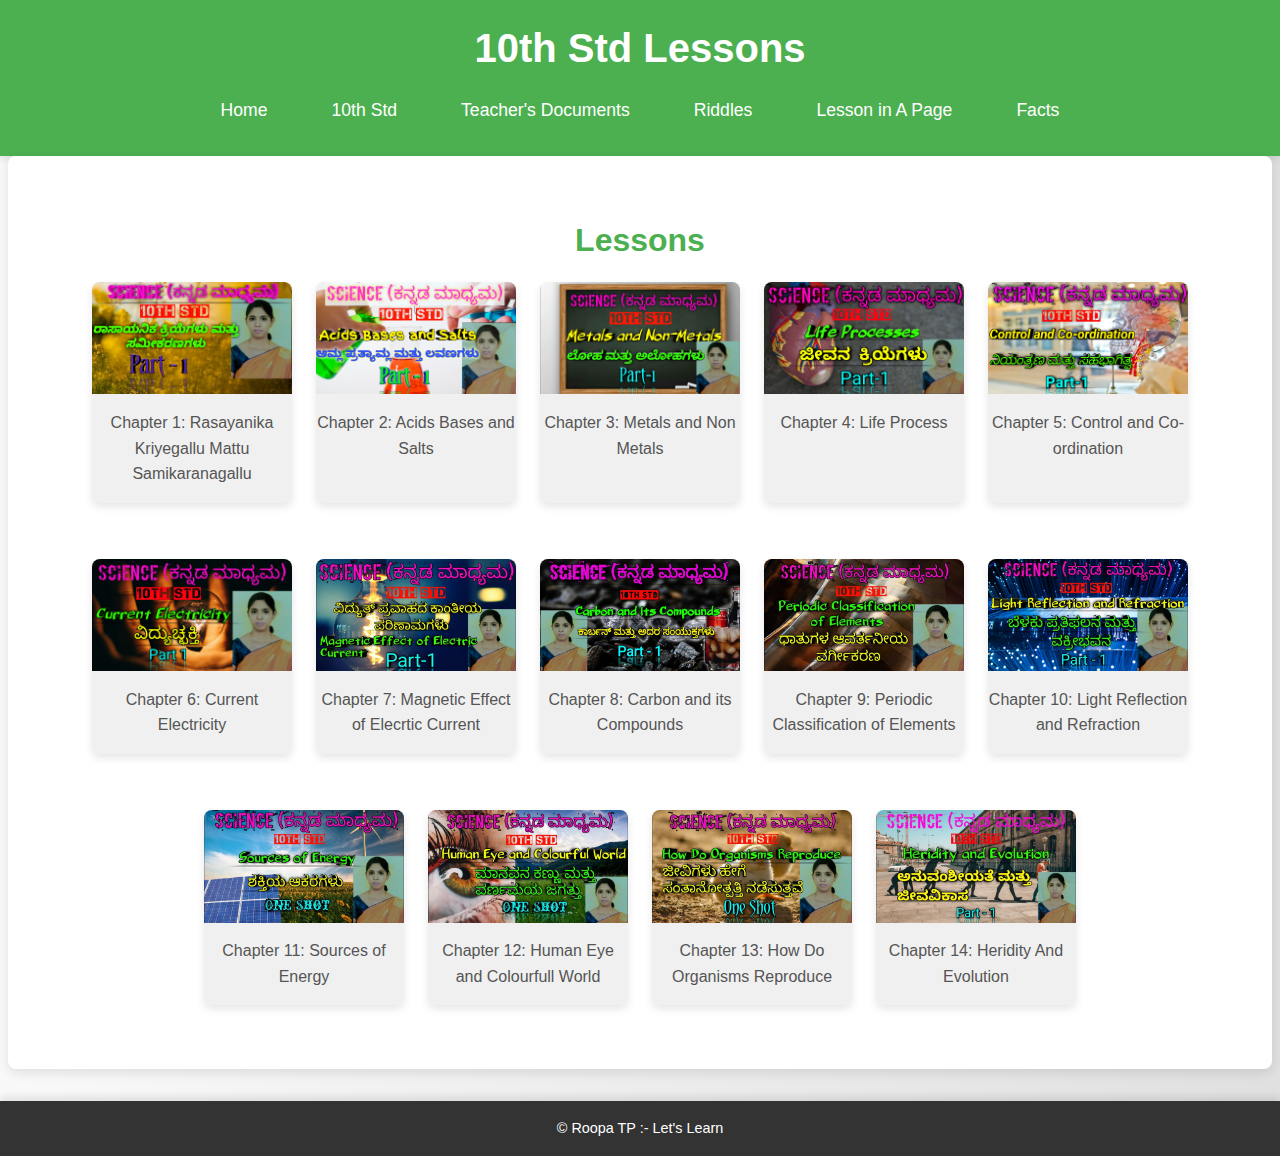
<file: 10thstd.html>
<!DOCTYPE html>
<html lang="en">
<head>
    <meta charset="UTF-8">
    <meta name="viewport" content="width=device-width, initial-scale=1.0">
    <title>10th Std Lessons</title>
    <link rel="stylesheet" href="styles/style.css">
</head>
<body>
    <header>
        <h1>10th Std Lessons</h1>
        <nav>
            <ul class="nav-tabs">
                <li><a href="index.html">Home</a></li>
                <li><a href="10thstd.html">10th Std</a></li>
                <li><a href="notes.html">Teacher's Documents</a></li>
                <li><a href="riddles.html">Riddles</a></li>
                <li><a href="lesson.html">Lesson in A Page</a></li>
                <li><a href="facts.html">Facts</a></li>
            </ul>
        </nav>
    </header>
    <main>
        <h2>Lessons</h2>
        <div class="video-thumbnails">

            <div class="thumbnail">
                <a href="https://youtube.com/playlist?list=PLj8nz7KbiNiG-OCGOuF7rSvcFRnjRmSiw&si=UfWMxEzEPc8SvxS7">
                    <img src="images/lesson1.jpg" alt="Lesson 1">
                </a>
                <p>Chapter 1: Rasayanika Kriyegallu Mattu Samikaranagallu</p>
            </div>
            
            <div class="thumbnail">
                <a href="https://youtube.com/playlist?list=PLj8nz7KbiNiF4QnxbDm-dBiC18nBbaE99&si=9hUsu5hoz8mXh51f">
                    <img src="images/lesson2.jpg" alt="Lesson 2">
                </a>
                <p>Chapter 2: Acids Bases and Salts</p>
            </div>

            <div class="thumbnail">
                <a href="https://youtube.com/playlist?list=PLj8nz7KbiNiFqinnA0u3bvlDDjq0TO-K_&si=U8MfXmQgQT_akzrb">
                    <img src="images/lesson3.jpg" alt="Lesson 3">
                </a>
                <p>Chapter 3: Metals and Non Metals</p>
            </div>

            <div class="thumbnail">
                <a href="https://youtube.com/playlist?list=PLj8nz7KbiNiFQuMODqHPg3UhQUzYmmeRX&si=C747zIRR0Lz3_Ge8">
                    <img src="images/lesson4.jpg" alt="Lesson 4">
                </a>
                <p>Chapter 4: Life Process</p>
            </div>

            <div class="thumbnail">
                <a href="https://youtube.com/playlist?list=PLj8nz7KbiNiHEgw-AfodubWfdknPceDq2&si=dDcAELY-MiBTOLyj">
                    <img src="images/lesson5.jpg" alt="Lesson 5">
                </a>
                <p>Chapter 5: Control and Co-ordination</p>
            </div>

            <div class="thumbnail">
                <a href="https://youtube.com/playlist?list=PLj8nz7KbiNiF1_K-813VHsavTqf1V-WxN&si=7EpDuiWIYbtFDFUn">
                    <img src="images/lesson6.jpg" alt="Lesson 6">
                </a>
                <p>Chapter 6: Current Electricity</p>
            </div>

            <div class="thumbnail">
                <a href="https://youtube.com/playlist?list=PLj8nz7KbiNiGnOAkgUnFNZb1AmnBukrwA&si=86jnBDjfoSq0d7kF">
                    <img src="images/lesson7.jpg" alt="Lesson 7">
                </a>
                <p>Chapter 7: Magnetic Effect of Elecrtic Current</p>
            </div>

            <div class="thumbnail">
                <a href="https://youtube.com/playlist?list=PLj8nz7KbiNiGqwFvkgnbTyZddtNnbbxIT&si=GmNvH_SDPGjY8U2V">
                    <img src="images/lesson8.jpg" alt="Lesson 8">
                </a>
                <p>Chapter 8: Carbon and its Compounds</p>
            </div>

            <div class="thumbnail">
                <a href="https://youtube.com/playlist?list=PLj8nz7KbiNiEiy2Orj_7g4__VR7TzNNJT&si=dfpxrRbmSHG_M5jv">
                    <img src="images/lesson9.jpg" alt="Lesson 9">
                </a>
                <p>Chapter 9: Periodic Classification of Elements</p>
            </div>

            <div class="thumbnail">
                <a href="https://youtube.com/playlist?list=PLj8nz7KbiNiGfeeNDZwafLYkxcPNj5Z7c&si=zjpGSOaG9llUzBv6">
                    <img src="images/lesson10.jpg" alt="Lesson 10">
                </a>
                <p>Chapter 10: Light Reflection and Refraction</p>
            </div>

            <div class="thumbnail">
                <a href="https://youtube.com/playlist?list=PLj8nz7KbiNiEel8twgoFpxT-dZONQTbzo&si=xRwx2GZb3TveNxdd">
                    <img src="images/lesson11.jpg" alt="Lesson 11">
                </a>
                <p>Chapter 11: Sources of Energy</p>
            </div>

            <div class="thumbnail">
                <a href="https://youtube.com/playlist?list=PLj8nz7KbiNiFhOIRLVKMkIH991ZhIse83&si=Mkva3uWiXZ6t_88l">
                    <img src="images/lesson12.jpg" alt="Lesson 12">
                </a>
                <p>Chapter 12: Human Eye and Colourfull World</p>
            </div>

            <div class="thumbnail">
                <a href="https://youtube.com/playlist?list=PLj8nz7KbiNiE7gmuKBPzSHBOg2iptK_xN&si=Hg71edwEVm4K4v5X">
                    <img src="images/lesson13.jpg" alt="Lesson 13">
                </a>
                <p>Chapter 13: How Do Organisms Reproduce</p>
            </div>

            <div class="thumbnail">
                <a href="https://youtube.com/playlist?list=PLj8nz7KbiNiGMZf-9jFFPrGL6EUP-sLCK&si=tf6H6TDprt8GOUTq">
                    <img src="images/lesson14.jpg" alt="Lesson 14">
                </a>
                <p>Chapter 14: Heridity And Evolution</p>
            </div>

        </div>
    </main>
    <footer>
        <p>&copy; Roopa TP :- Let's Learn</p>
    </footer>
</body>
</html>
</file>
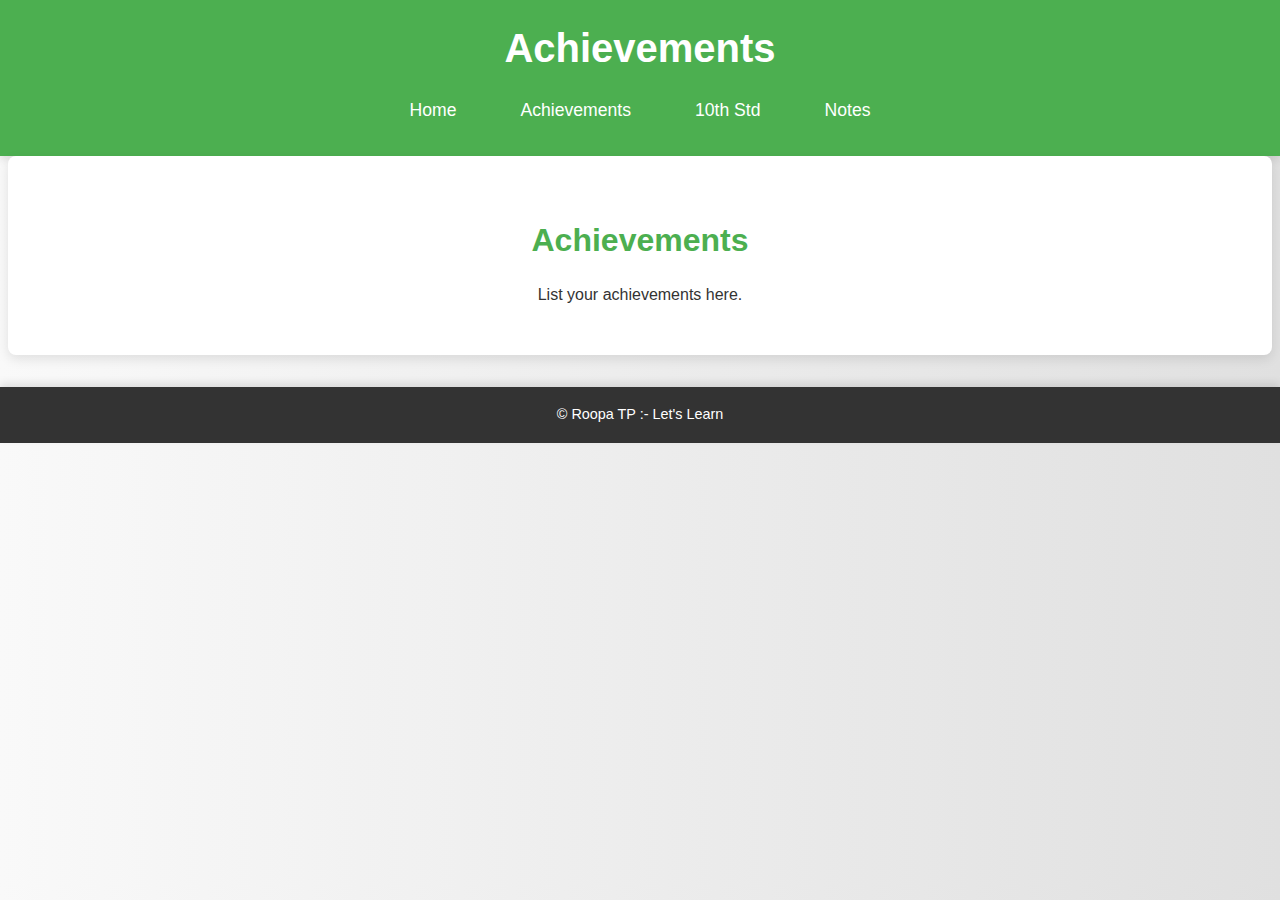
<file: achievements.html>
<!DOCTYPE html>
<html lang="en">
<head>
    <meta charset="UTF-8">
    <meta name="viewport" content="width=device-width, initial-scale=1.0">
    <title>Achievements</title>
    <link rel="stylesheet" href="styles/style.css">
</head>
<body>
    <header>
        <h1>Achievements</h1>
        <nav>
            <ul>
                <li><a href="index.html">Home</a></li>
                <li><a href="achievements.html">Achievements</a></li>
                <li><a href="10thstd.html">10th Std</a></li>
                <li><a href="notes.html">Notes</a></li>
            </ul>
        </nav>
    </header>
    <main>
        <h2>Achievements</h2>
        <p>List your achievements here.</p>
    </main>
    <footer>
        <p>&copy; Roopa TP :- Let's Learn</p>
    </footer>
</body>
</html>
</file>
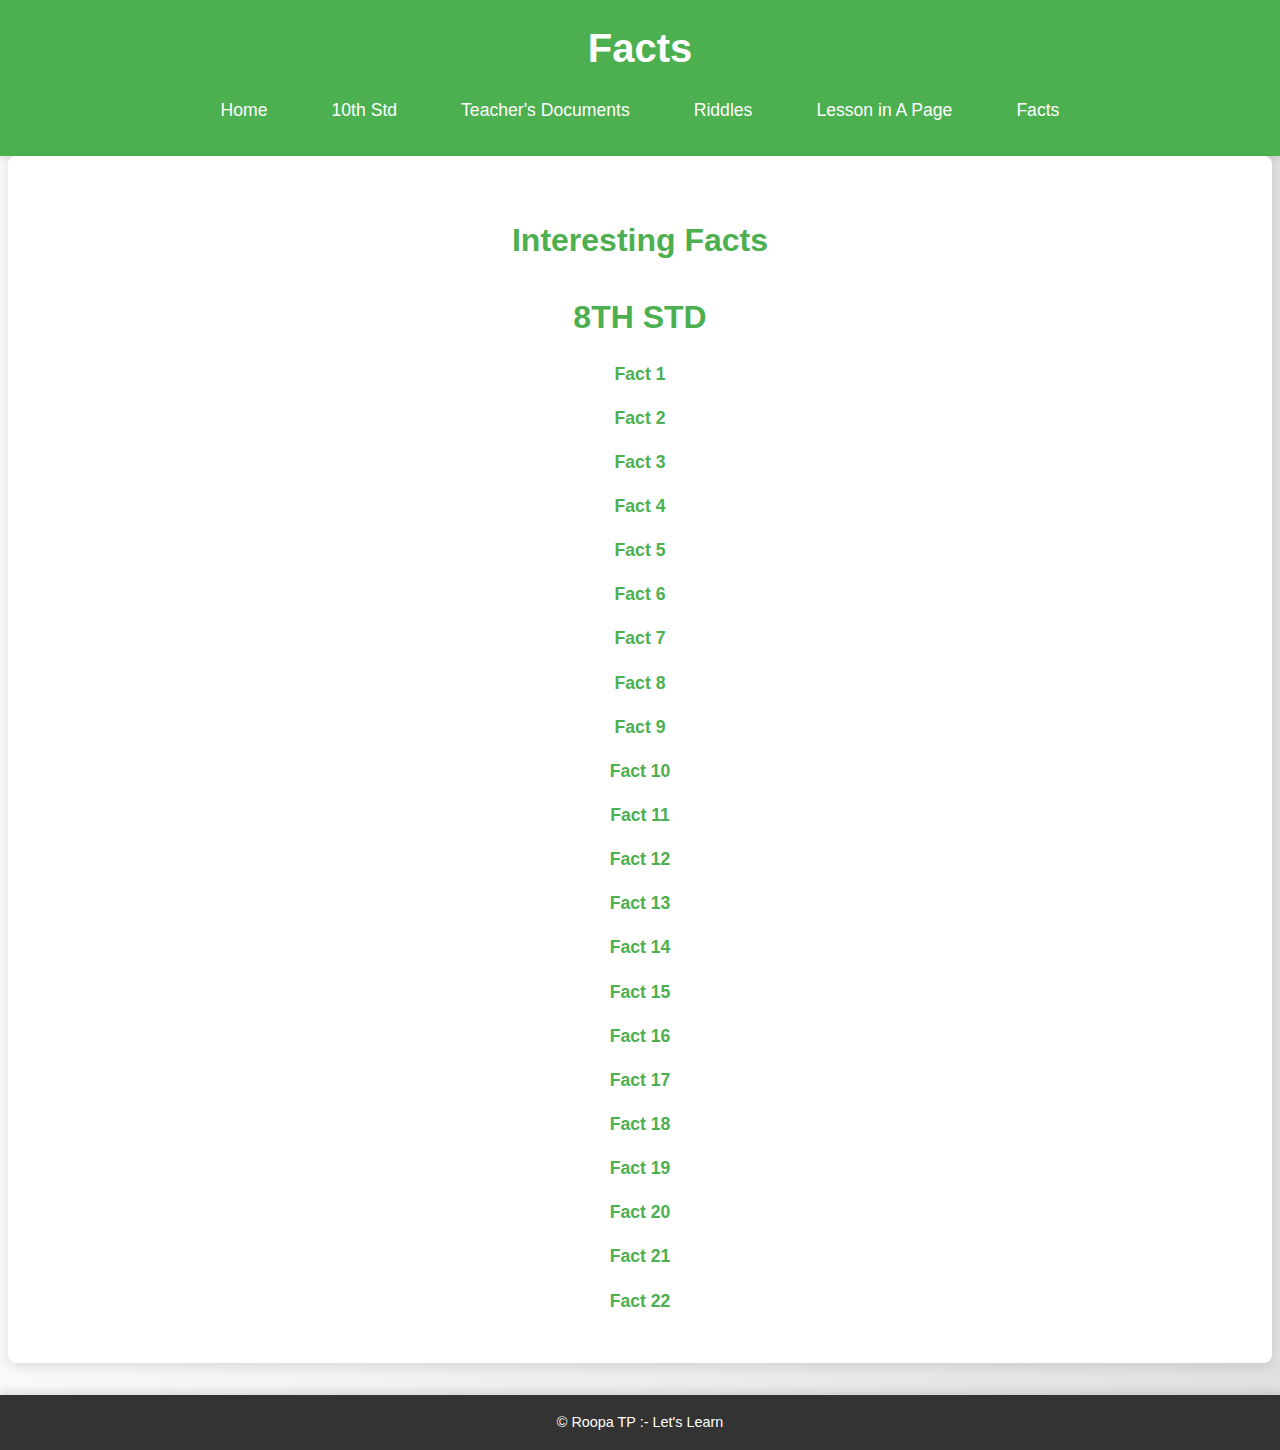
<file: facts.html>
<!DOCTYPE html>
<html lang="en">
<head>
    <meta charset="UTF-8">
    <meta name="viewport" content="width=device-width, initial-scale=1.0">
    <title>Facts</title>
    <link rel="stylesheet" href="styles/style.css">
</head>
<body>
    <header>
        <h1>Facts</h1>
        <nav>
            <ul class="nav-tabs">
                <li><a href="index.html">Home</a></li>
                <li><a href="10thstd.html">10th Std</a></li>
                <li><a href="notes.html">Teacher's Documents</a></li>
                <li><a href="riddles.html">Riddles</a></li>
                <li><a href="lesson.html">Lesson in A Page</a></li>
                <li><a href="facts.html">Facts</a></li>
            </ul>
        </nav>
    </header>
    <main>
        <h2>Interesting Facts</h2>
         <ul class="notes-list">
            <h2>8TH STD</h2>
            <li><a href="https://drive.google.com/file/d/1WWZulH-wD24nl8RTsA1j4r2wf_iGZ0UW/view?usp=sharing">Fact 1</a></li>
            <li><a href="https://drive.google.com/file/d/1gZ2cqfPIB7MdTxoRW-GRufi0wtFzlJN7/view?usp=sharing">Fact 2</a></li>
            <li><a href="https://drive.google.com/file/d/1rNMCg4LEoTwU31Ls6FeDuKZKRTd7yiE9/view?usp=sharing">Fact 3</a></li>
            <li><a href="https://drive.google.com/file/d/1e5AMbl-Dq2-IIblLS0PJldSXgFNIG4R9/view?usp=sharing">Fact 4</a></li>
            <li><a href="https://drive.google.com/file/d/1ztVzofsWlLbbNqciQcVYW_caNaK2KLQH/view?usp=sharing">Fact 5</a></li>
            <li><a href="https://drive.google.com/file/d/1Q0sT46FMFwPs0WuvK-zawc2lluHumFTc/view?usp=sharing">Fact 6</a></li>
            <li><a href="https://drive.google.com/file/d/1ZpVsS6jC334ZebWHMeS7jAnkTU8Xa-ZX/view?usp=sharing">Fact 7</a></li>
            <li><a href="https://drive.google.com/file/d/1LcRo6SoTdd04BZdb88VOKQgm6AgaaG5y/view?usp=sharing">Fact 8</a></li>
            <li><a href="https://drive.google.com/file/d/1UoA0i-9NbTE4Xp2x3FpUauQLLvYCyfs1/view?usp=sharing">Fact 9</a></li>
            <li><a href="https://drive.google.com/file/d/1sGkDKDrlVufblTJBKxg_3wCHwEhXXcMD/view?usp=sharing">Fact 10</a></li>
            <li><a href="https://drive.google.com/file/d/1jKGt-Or0fPJ3SiUM7g_Uuqov_Mz9WKEL/view?usp=sharing">Fact 11</a></li>
            <li><a href="https://drive.google.com/file/d/14H5TL-Rdi2eMIr7Ywm3mgQdnHxB1D4iu/view?usp=sharing">Fact 12</a></li>
            <li><a href="https://drive.google.com/file/d/1_1CkPyqXLRUCfzROENO7vF2ns-4k490n/view?usp=sharing">Fact 13</a></li>
            <li><a href="https://drive.google.com/file/d/1ySczRbHoRVcQRjvdrPAIycniqbmsje5k/view?usp=sharing">Fact 14</a></li>
            <li><a href="https://drive.google.com/file/d/1MAYyfxk-13Ov2v0yqkO4-YyAwmLu__25/view?usp=sharing">Fact 15</a></li>
            <li><a href="https://drive.google.com/file/d/1Z8ghcuSbqx2DP_wrPgOaeBv7XacJTLhB/view?usp=sharing">Fact 16</a></li>
            <li><a href="https://drive.google.com/file/d/1J3lYhtc1qja3Qbsit4P5Lwx6VU2EkY6c/view?usp=sharing">Fact 17</a></li>
            <li><a href="https://drive.google.com/file/d/1QPTfofeTr0I6ZUzh4Uon17EfNVbBpiGn/view?usp=sharing">Fact 18</a></li>
            <li><a href="https://drive.google.com/file/d/19X_jF1rn2BDkUFBWnp3Ve_83OrAsx0SL/view?usp=sharing">Fact 19</a></li>
            <li><a href="https://drive.google.com/file/d/1gk7hIO2fnKcs9PKnHjFjLbe_yQm9qycE/view?usp=sharing">Fact 20</a></li>
            <li><a href="https://drive.google.com/file/d/1by9S1fAnXdibrUUkjVpaoPDkEfYwPDcN/view?usp=sharing">Fact 21</a></li>
            <li><a href="https://drive.google.com/file/d/1ye_Ss3yL6o31-PATyWdvYbJUdB0bHDip/view?usp=sharing">Fact 22</a></li>
         </ul>
    </main>
    <footer>
        <p>&copy; Roopa TP :- Let's Learn</p>
    </footer>
</body>
</html>
</file>
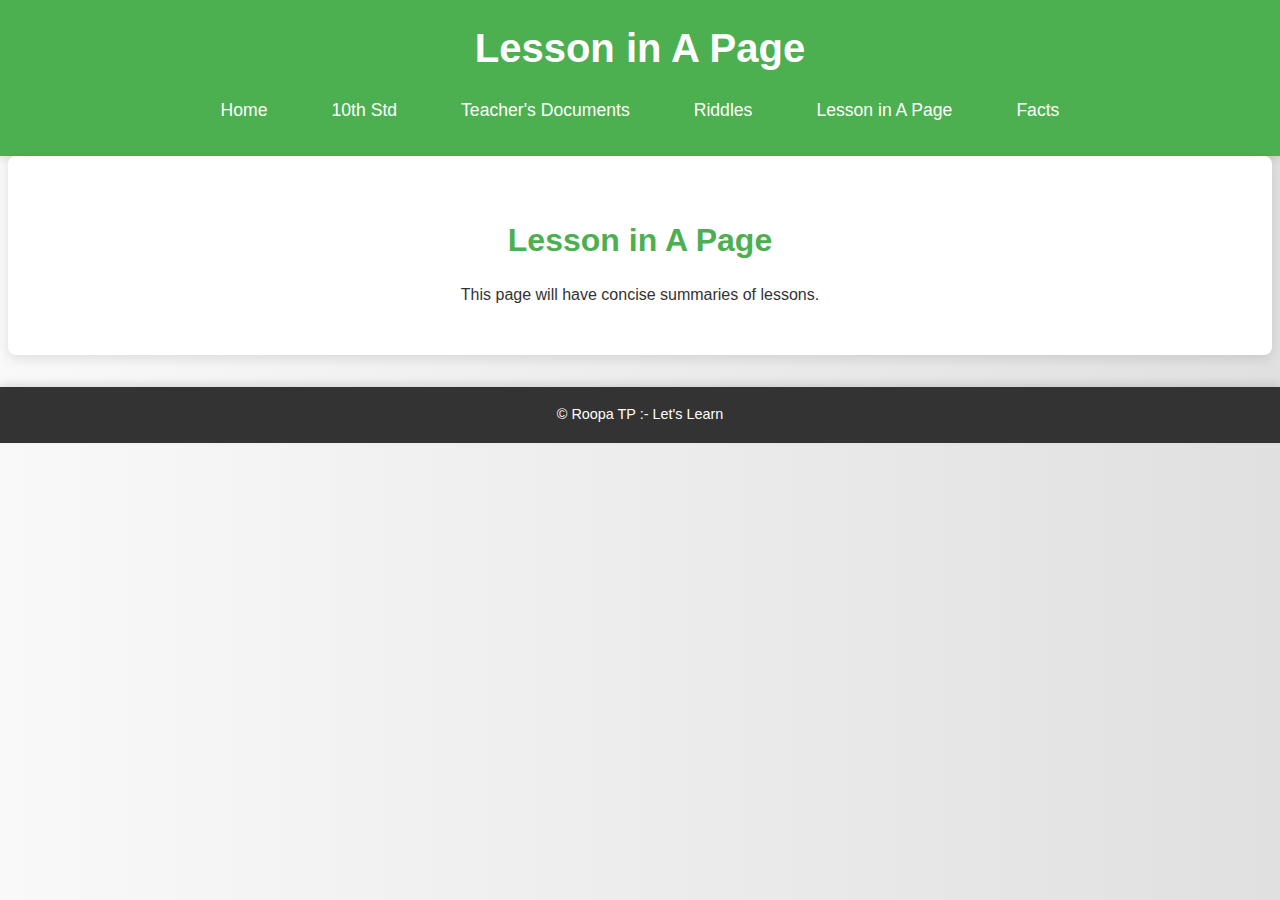
<file: lesson.html>
<!DOCTYPE html>
<html lang="en">
<head>
    <meta charset="UTF-8">
    <meta name="viewport" content="width=device-width, initial-scale=1.0">
    <title>Lesson in A Page</title>
    <link rel="stylesheet" href="styles/style.css">
</head>
<body>
    <header>
        <h1>Lesson in A Page</h1>
        <nav>
            <ul class="nav-tabs">
                <li><a href="index.html">Home</a></li>
                <li><a href="10thstd.html">10th Std</a></li>
                <li><a href="notes.html">Teacher's Documents</a></li>
                <li><a href="riddles.html">Riddles</a></li>
                <li><a href="lesson.html">Lesson in A Page</a></li>
                <li><a href="facts.html">Facts</a></li>
            </ul>
        </nav>
    </header>
    <main>
        <h2>Lesson in A Page</h2>
        <p>This page will have concise summaries of lessons.</p>
    </main>
    <footer>
        <p>&copy; Roopa TP :- Let's Learn</p>
    </footer>
</body>
</html>
</file>
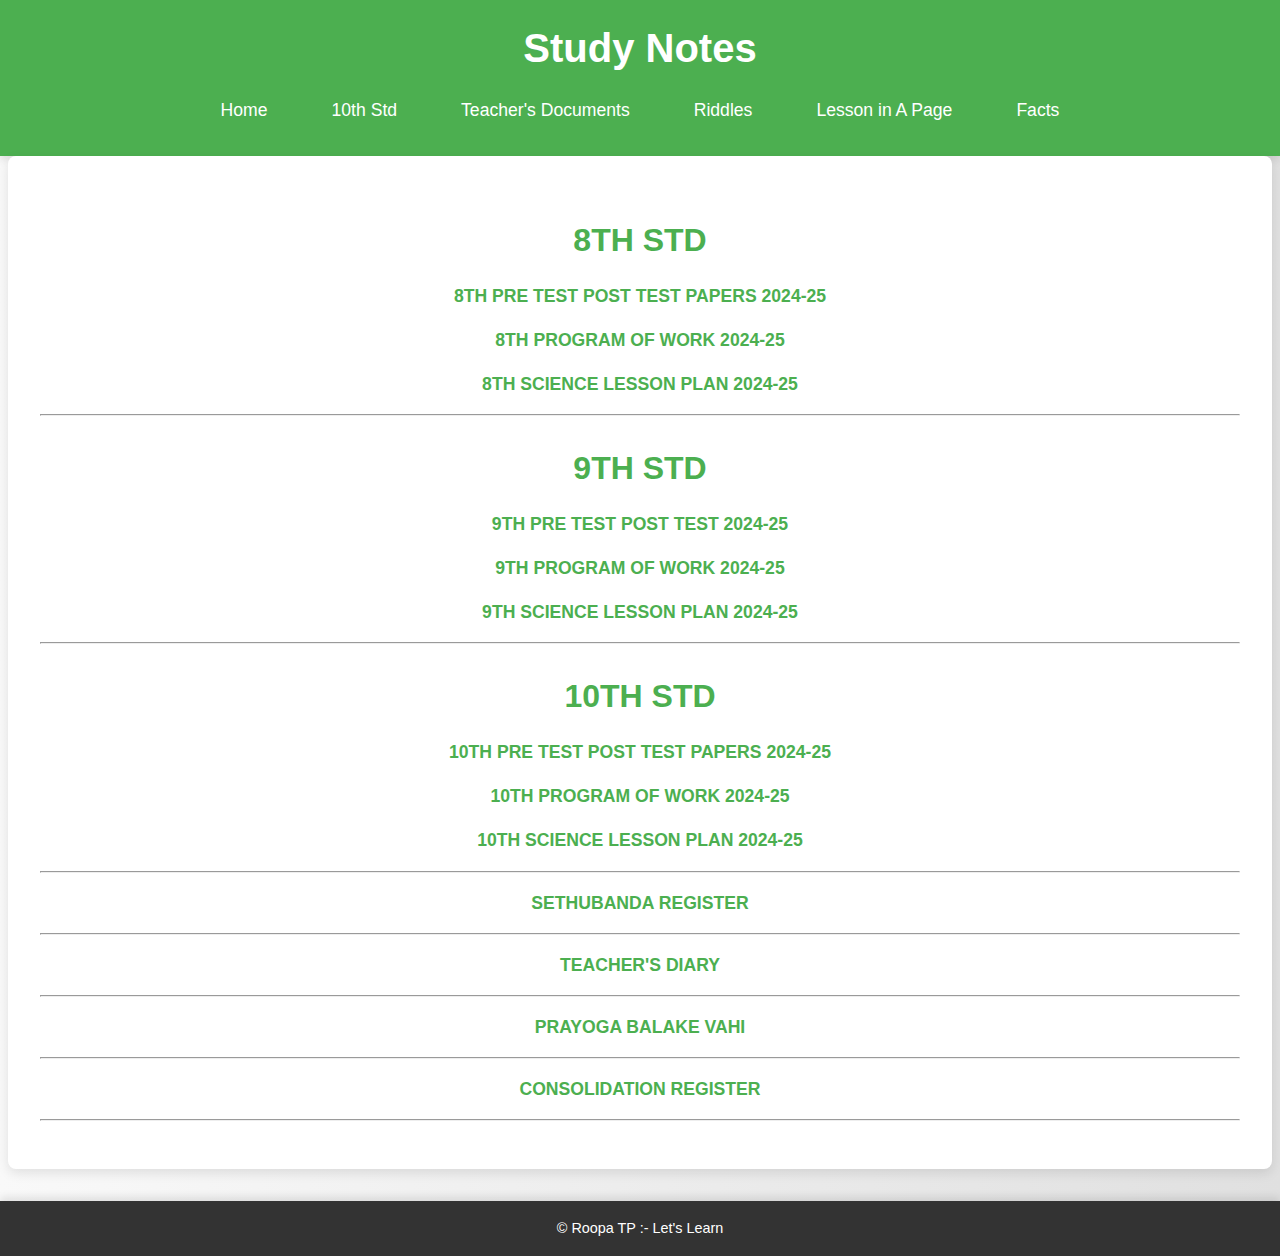
<file: notes.html>
<!DOCTYPE html>
<html lang="en">
<head>
    <meta charset="UTF-8">
    <meta name="viewport" content="width=device-width, initial-scale=1.0">
    <title>Notes</title>
    <link rel="stylesheet" href="styles/style.css">
</head>
<body>
    <header>
        <h1>Study Notes</h1>
        <nav>
            <ul class="nav-tabs">
                <li><a href="index.html">Home</a></li>
                <li><a href="10thstd.html">10th Std</a></li>
                <li><a href="notes.html">Teacher's Documents</a></li>
                <li><a href="riddles.html">Riddles</a></li>
                <li><a href="lesson.html">Lesson in A Page</a></li>
                <li><a href="facts.html">Facts</a></li>
            </ul>
        </nav>
    </header>
    <main>
        <ul class="notes-list">
            <h2>8TH STD</h2>
            <li><a href="https://drive.google.com/file/d/1m5wMKE48JSu08TX1q06vq-JYDcW5WSQ6/view?usp=drive_link">8TH PRE TEST POST TEST PAPERS 2024-25</a></li>
            <li><a href="https://drive.google.com/file/d/1frffT5xpcIY2VntpnS8umPPeQ0TQtYu2/view?usp=drive_link">8TH PROGRAM OF WORK 2024-25</a></li>
            <li><a href="https://drive.google.com/file/d/14gg1NYFUyxhkgZZ_qz2a5bYAVH4beR3a/view?usp=drive_link">8TH SCIENCE LESSON PLAN 2024-25</a></li>
            <hr/>
            <h2>9TH STD</h2>
            <li><a href="https://drive.google.com/file/d/1DnbXJNCgwtohivANOqDYexMfwryh1dHf/view?usp=drive_link">9TH PRE TEST POST TEST 2024-25</a></li>
            <li><a href="https://drive.google.com/file/d/1yCnqFNnodEDNI5A5JaIs-rZWUYboSjWZ/view?usp=drive_link">9TH PROGRAM OF WORK 2024-25</a></li>
            <li><a href="https://drive.google.com/file/d/1DWnZ8W_JM-3EizFD_BlIYgN7dZ9nF1gJ/view?usp=drive_link">9TH SCIENCE LESSON PLAN 2024-25</a></li>
            <hr/>
            <h2>10TH STD</h2>
            <li><a href="https://drive.google.com/file/d/1G4nNFWYd6DkCEL77okcJAcmWANSs2P9Q/view?usp=drive_link">10TH PRE TEST POST TEST PAPERS 2024-25</a></li>
            <li><a href="https://drive.google.com/file/d/1UNIwX8vIfpmn6JrSxCCM0wbvkXBdWaPj/view?usp=drive_link">10TH PROGRAM OF WORK 2024-25</a></li>
            <li><a href="https://drive.google.com/file/d/1EpWGy9F6YNcb_XHwvW58VZZlWhlhwYXX/view?usp=drive_link">10TH SCIENCE LESSON PLAN 2024-25</a></li>
            <hr/>
            <li><a href="https://drive.google.com/file/d/1iEF9uAR4Lvb2YYONnbzxsSXJgMUEJ9Hh/view?usp=drive_link">SETHUBANDA REGISTER</a></li>
            <hr/>
            <li><a href="https://drive.google.com/file/d/166zLIMmWq9FTKIyAxPW7HW6YmP_5cKdA/view?usp=drive_link">TEACHER'S DIARY</a></li>
            <hr/>
            <li><a href="https://drive.google.com/file/d/1hjg7SNi4Kz_OSpc1rZLfVr6WVf-JkAks/view?usp=drive_link">PRAYOGA BALAKE VAHI</a></li>
            <hr/>
             <li><a href="https://drive.google.com/file/d/1uhzLcCVxPMB9MlgTFIjLuRUSjIKoyr7F/view?usp=drive_link">CONSOLIDATION REGISTER</a></li>
            <hr/>
        </ul>
    </main>
    <footer>
        <p>&copy; Roopa TP :- Let's Learn</p>
    </footer>
</body>
</html>
</file>
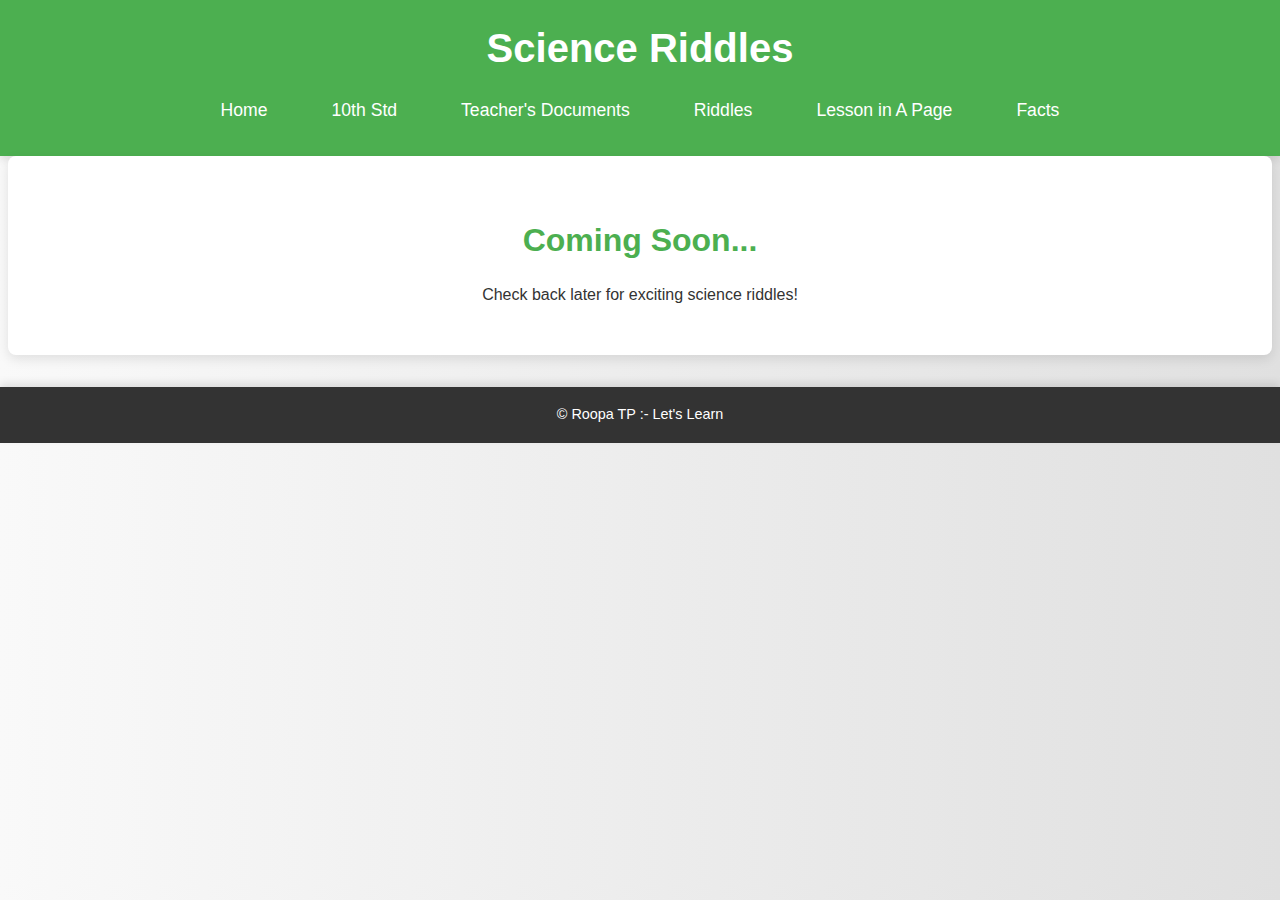
<file: riddles.html>
<!DOCTYPE html>
<html lang="en">
<head>
    <meta charset="UTF-8">
    <meta name="viewport" content="width=device-width, initial-scale=1.0">
    <title>Science Riddles</title>
    <link rel="stylesheet" href="styles/style.css">
</head>
<body>
    <header>
        <h1>Science Riddles</h1>
        <nav>
            <ul>
                <li><a href="index.html">Home</a></li>
                <li><a href="10thstd.html">10th Std</a></li>
                <li><a href="notes.html">Teacher's Documents</a></li>
                <li><a href="riddles.html">Riddles</a></li>
                <li><a href="lesson.html">Lesson in A Page</a></li>
                <li><a href="facts.html">Facts</a></li>
            </ul>
        </nav>
    </header>
    <main>
        <h2>Coming Soon...</h2>
        <p>Check back later for exciting science riddles!</p>
    </main>
    <footer>
        <p>&copy; Roopa TP :- Let's Learn</p>
    </footer>
</body>
</html>
</file>
<file: styles/style.css>
/* Global Styles */
body {
    font-family: 'Segoe UI', Tahoma, Geneva, Verdana, sans-serif;
    margin: 0;
    padding: 0;
    background: linear-gradient(to right, #f9f9f9, #e0e0e0);
    color: #333;
    line-height: 1.6;
}

/* Header Styles */
header {
    background: #4CAF50;
    color: #fff;
    padding: 1rem 0;
    text-align: center;
    box-shadow: 0 4px 8px rgba(0, 0, 0, 0.1);
}

header h1 {
    margin: 0;
    font-size: 2.5rem;
}

/* Navigation Styles */
nav ul {
    list-style: none;
    padding: 0;
    display: flex;
    justify-content: center;
    margin: 1rem 0;
}

nav ul li {
    margin: 0 1rem;
}

nav ul li a {
    color: #fff;
    text-decoration: none;
    font-size: 1.1rem;
    padding: 0.5rem 1rem;
    border-radius: 4px;
    transition: background 0.3s, transform 0.3s;
}

nav ul li a:hover {
    background: #45a049;
    transform: scale(1.1);
}

/* Main Content Styles */
main {
    padding: 2rem;
    max-width: 1200px;
    margin: 0 auto;
    text-align: center;
    background: #fff;
    border-radius: 8px;
    box-shadow: 0 4px 12px rgba(0, 0, 0, 0.1);
}

main h2 {
    font-size: 2rem;
    margin-bottom: 1rem;
    color: #4CAF50;
}

footer {
    background: #333;
    color: #fff;
    text-align: center;
    padding: 1rem 0;
    margin-top: 2rem;
    box-shadow: 0 -4px 8px rgba(0, 0, 0, 0.1);
}

footer p {
    margin: 0;
    font-size: 0.9rem;
}

.video-thumbnails {
    display: flex;
    flex-wrap: wrap;
    justify-content: center;
    gap: 1.5rem;
}

.thumbnail {
    text-align: center;
    flex: 1 1 200px;
    max-width: 200px;
    margin-bottom: 2rem;
    background: #f0f0f0;
    border-radius: 8px;
    box-shadow: 0 4px 8px rgba(0, 0, 0, 0.1);
    transition: transform 0.3s, box-shadow 0.3s;
}

.thumbnail a {
    display: block;
    text-decoration: none;
    color: inherit;
}

.thumbnail img {
    width: 100%;
    height: auto;
    border-top-left-radius: 8px;
    border-top-right-radius: 8px;
    transition: transform 0.3s;
}

.thumbnail:hover {
    transform: translateY(-10px);
    box-shadow: 0 8px 16px rgba(0, 0, 0, 0.2);
}

.thumbnail img:hover {
    transform: scale(1.05);
}

.thumbnail p {
    margin-top: 0.5rem;
    font-size: 1rem;
    color: #555;
}

ul.notes-list {
    list-style: none;
    padding: 0;
}

ul.notes-list li {
    margin: 1rem 0;
}

ul.notes-list li a {
    color: #4CAF50;
    text-decoration: none;
    font-size: 1.1rem;
    transition: color 0.3s;
    font-weight: bolder;
}

ul.notes-list li a:hover {
    color: #388E3C;
}










.slider {
    width: 1185px; /* Adjust the width of the frame */
    height: 300px; /* Adjust the height of the frame */
    overflow: hidden;
    position: relative;
}

.slides {
    display: flex;
    animation: slide 250s linear infinite; /* Slowed down to 130s for a slower transition */
}

.slides img {
    width: 100%; /* Width of the frame */
    height: 400px; /* Height of the frame */
    object-fit: cover; /* Ensures the image covers the area without distortion */
}

@keyframes slide {
    0% { transform: translateX(0); }
    100% { transform: translateX(calc(-300px * 130)); } /* Adjust according to the total number of images */
}
</file>
